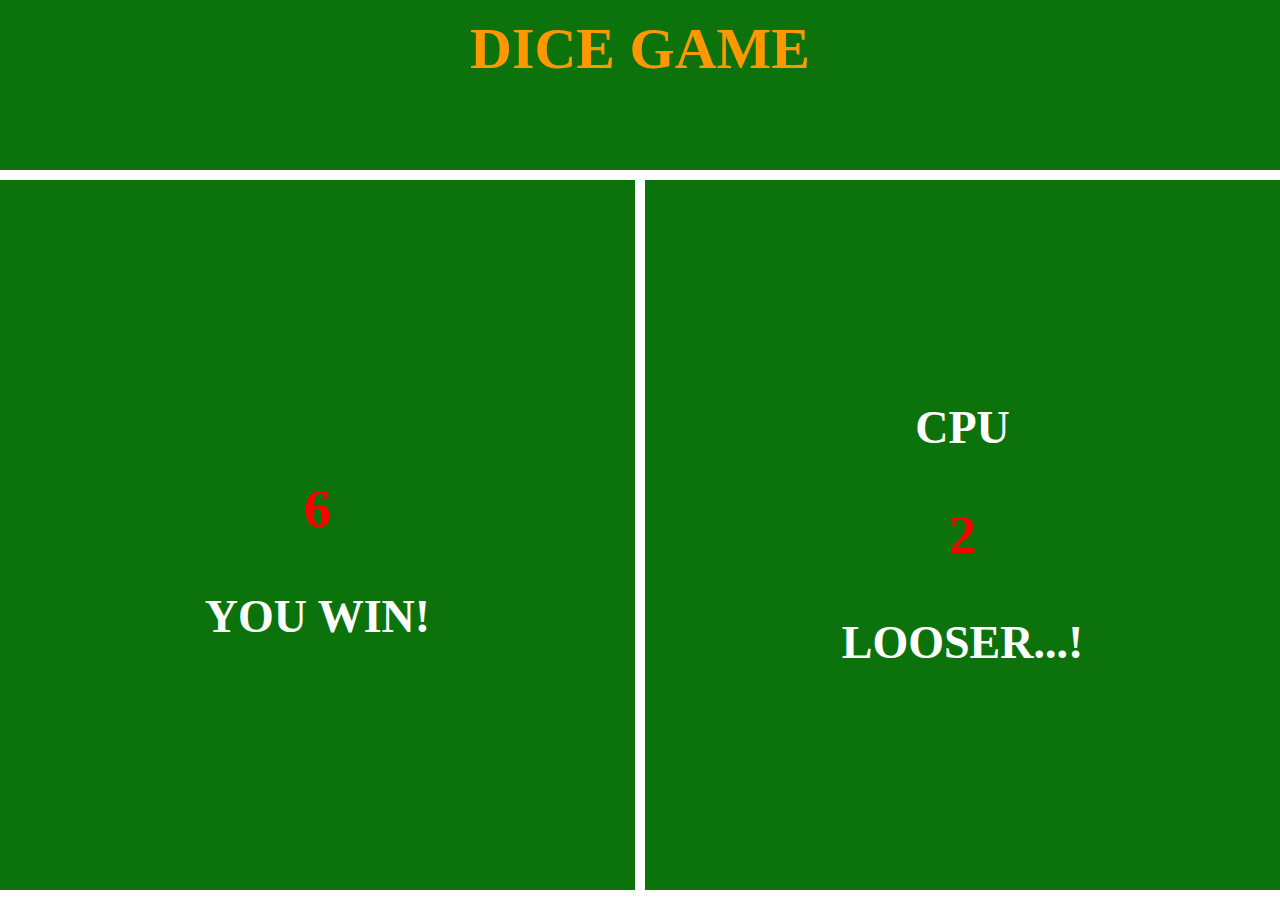
<file: dadi/index.html>
<!DOCTYPE html>
<html lang="en">
  <head>
    <meta charset="UTF-8">
    <meta name="viewport" content="width=device-width, initial-scale=1.0">
    <meta http-equiv="X-UA-Compatible" content="ie=edge">
    <title>Gioco Dadi</title>
    <link rel="stylesheet" href="https://cdnjs.cloudflare.com/ajax/libs/font-awesome/5.15.2/css/all.min.css" integrity="sha512-HK5fgLBL+xu6dm/Ii3z4xhlSUyZgTT9tuc/hSrtw6uzJOvgRr2a9jyxxT1ely+B+xFAmJKVSTbpM/CuL7qxO8w==" crossorigin="anonymous" />
    <link rel="stylesheet" href="css/style.css">
  </head>
  <body>
    <header>
      <h1>DICE <i class="fas fa-dice-six"></i> GAME</h1>
    </header>
    <div class="container">
      <div class="box box1">
        <div class="testo">
          <p id="nomeGiocatore"></p>
          <p id="player1"></p>
        </div>
        <h2 id="esito1"></h2>
      </div>

      <div class="box box2">
        <div class="testo">
          <p>CPU</p>
          <p id="computer"></p>
        </div>
        <h2 id="esito2"></h2>
      </div>
    </div>
    <script src="js/script.js" charset="utf-8"></script>
  </body>
</html>
</file>
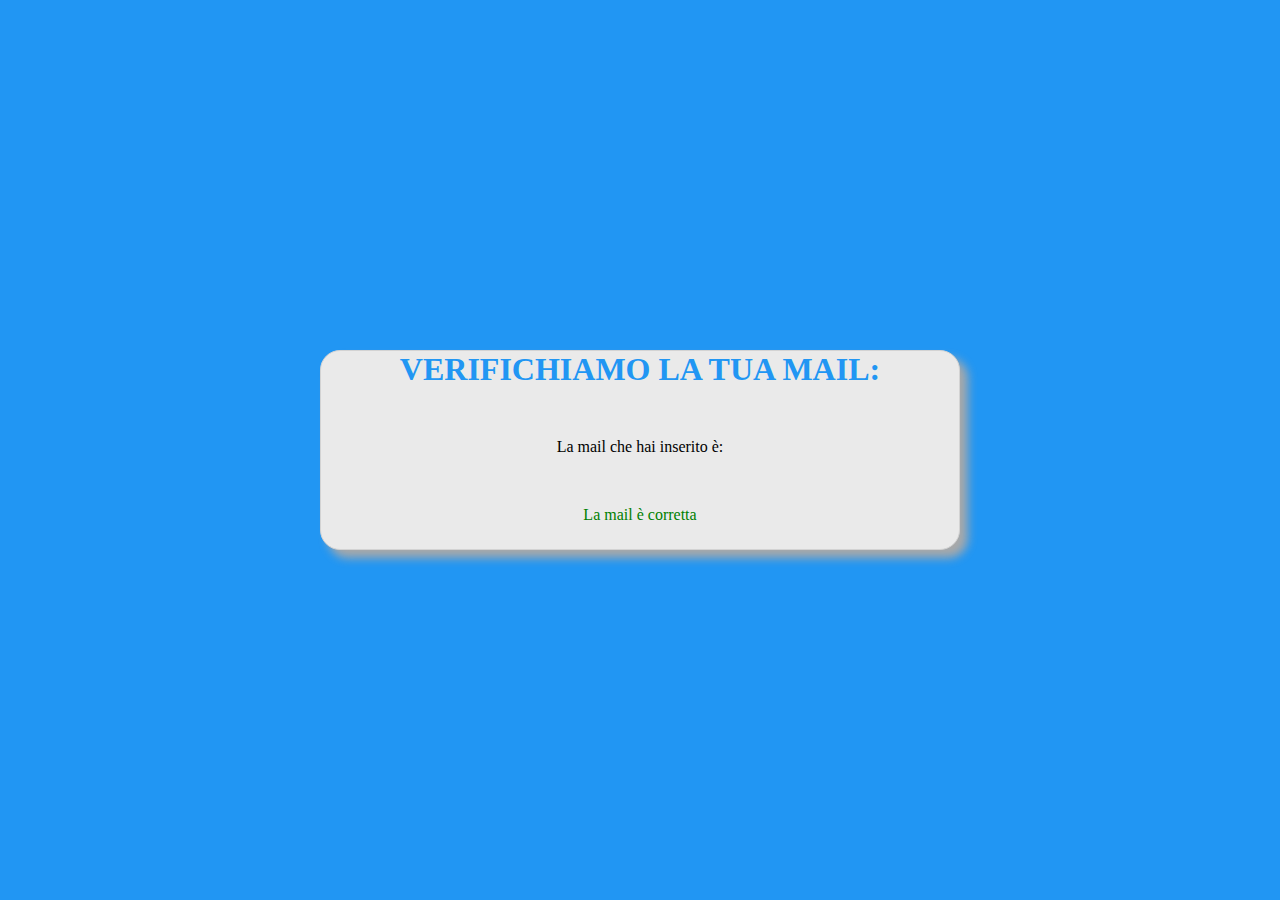
<file: mail/index.html>
<!DOCTYPE html>
<html lang="en">
  <head>
    <meta charset="UTF-8">
    <meta name="viewport" content="width=device-width, initial-scale=1.0">
    <meta http-equiv="X-UA-Compatible" content="ie=edge">
    <title>Mail</title>
    <link rel="stylesheet" href="css/style.css">
  </head>
  <body>
    <div class="container">
      <h1>VERIFICHIAMO LA TUA MAIL:</h1>
      <p>La mail che hai inserito è: <span id="mailinserita"></span></p>
      <p id="esitomailyes"></p>
      <p id="esitomailno"></p>
    </div>

    <script src="js/script.js" charset="utf-8"></script>
  </body>
</html>
</file>
<file: dadi/css/style.css>
*{
  margin:0;
  padding:0;
  box-sizing: border-box;
}
body{
  background-color: #0c730c;
  font-family: verdana;
}
header{
  height:20vh;
  padding: 15px 0;
  border-bottom:10px solid #fff;
}
h1{
  font-size:58px;
  color:#ff9800;
  text-align: center;
}
.container{
  display:flex;
  height:80vh;
}

.box{
  width:50%;
  display:flex;
  flex-direction: column;
  align-items:center;
  justify-content: center;
  border-bottom:10px solid #fff;
}
.box1{
  border-right:5px solid #fff;
}
.box2{
  border-left:5px solid #fff;

}
.testo{
  text-align:center;
}
p, h2{
  color:#fff;
  font-size:46px;
  font-weight: bold;
}
#player1, #computer{
  color:red;
  margin: 50px 0;
  font-size:54px;
  font-weight: bolder;
}
</file>
<file: mail/css/style.css>
*{
  margin:0;
  padding:0;
  box-sizing: border-box;
}
body{
  font-family: verdana;
  background-color:#2196f3;
}
.container{
  width:50%;
  height:200px;
  position:absolute;
  top:50%;
  left:50%;
  transform: translate(-50%, -50%);
  text-align: center;
  border:1px solid lightgray;
  border-radius:20px;
  background-color: #eaeaea;
  box-shadow: 8px 8px 10px darkgrey;
}
h1{
  color:#2196f3;
}
p{
  margin:50px 0;
}
#esitomailyes{
  color:green;
}
#esitomailno{
  color:red;
}
</file>
